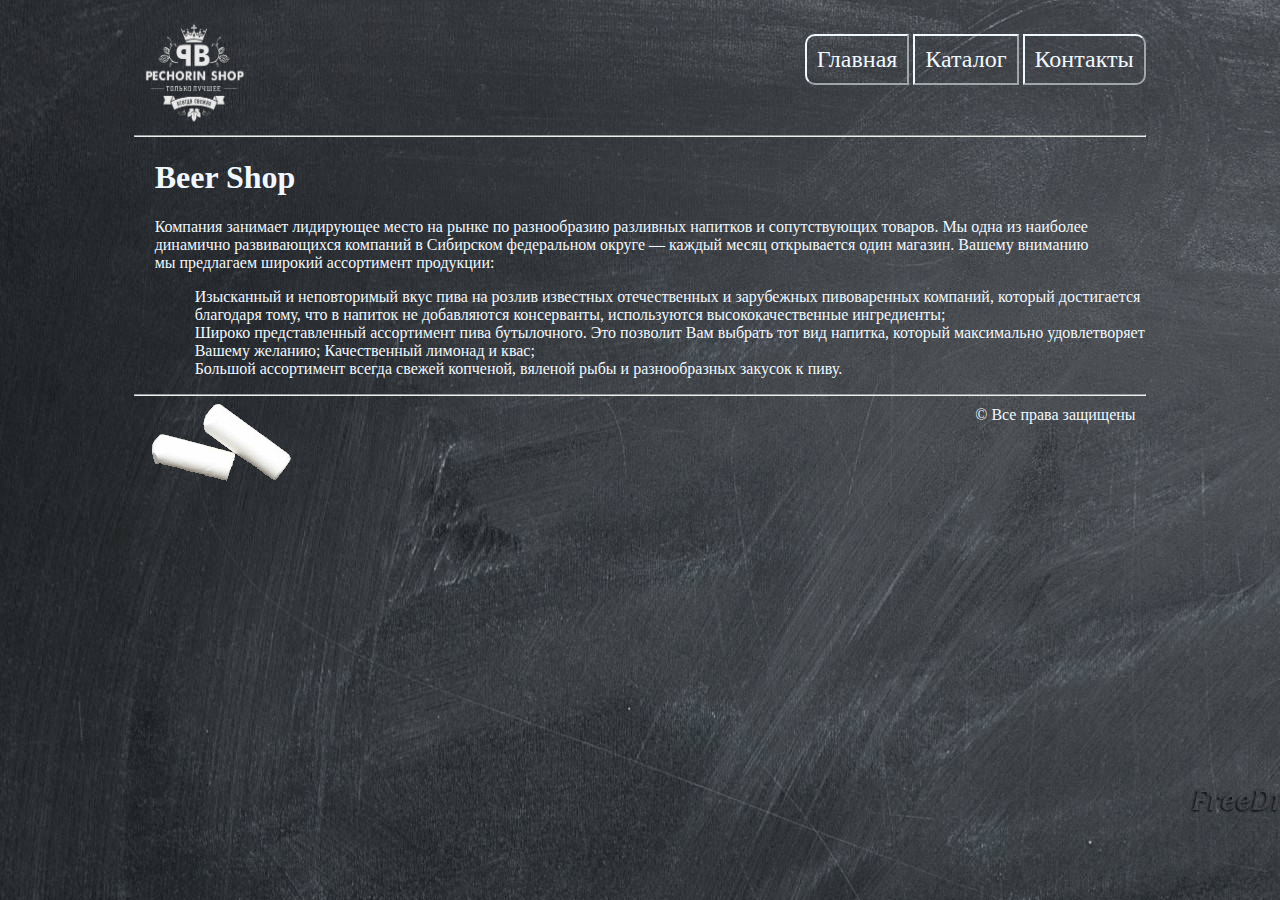
<file: html_css/beer shop/index.html>
<!DOCTYPE html>
<html lang="en">

<head>
  <meta charset="UTF-8">
  <title>Beer Shop</title>
  <link rel="stylesheet" href="css/beershop.css">
</head>

<body>
  <div class="container">

    <div class="header">
      <div class="div_logo"><img class="logo" src="img/logo.png" alt="logo"></div>
      <ul class="menu">
        <li>
          <a href="index.html">
            <div>Главная</div>
          </a>
        </li>
        <li>
          <a href="catalog.html">
            <div>Каталог</div>
          </a>
        </li>
        <li>
          <a href="contacts.html">
            <div>Контакты</div>
          </a>
        </li>
      </ul>
      <hr>

    </div>

    <div class="main">
      <h1>Beer Shop</h1>

      <p>Компания занимает лидирующее место на&nbsp;рынке по&nbsp;разнообразию разливных напитков и&nbsp;сопутствующих товаров. Мы&nbsp;одна из&nbsp;наиболее динамично развивающихся компаний в&nbsp;Сибирском федеральном округе&nbsp;&mdash; каждый месяц открывается один магазин. Вашему вниманию мы&nbsp;предлагаем широкий ассортимент продукции:</p>

      <ol>
        <li> Изысканный и&nbsp;неповторимый вкус пива на&nbsp;розлив известных отечественных и&nbsp;зарубежных пивоваренных компаний, который достигается благодаря тому, что в&nbsp;напиток не&nbsp;добавляются консерванты, используются высококачественные ингредиенты;</li>
        <li> Широко представленный ассортимент пива бутылочного. Это позволит Вам выбрать тот вид напитка, который максимально удовлетворяет Вашему желанию; Качественный лимонад и&nbsp;квас;</li>
        <li> Большой ассортимент всегда свежей копченой, вяленой рыбы и&nbsp;разнообразных закусок к&nbsp;пиву.</li>
      </ol>
    </div>

    <div class="footer">
      <hr>
      <p>&copy; Все права защищены</p>
    </div>
  </div>
</body>

</html>
</file>
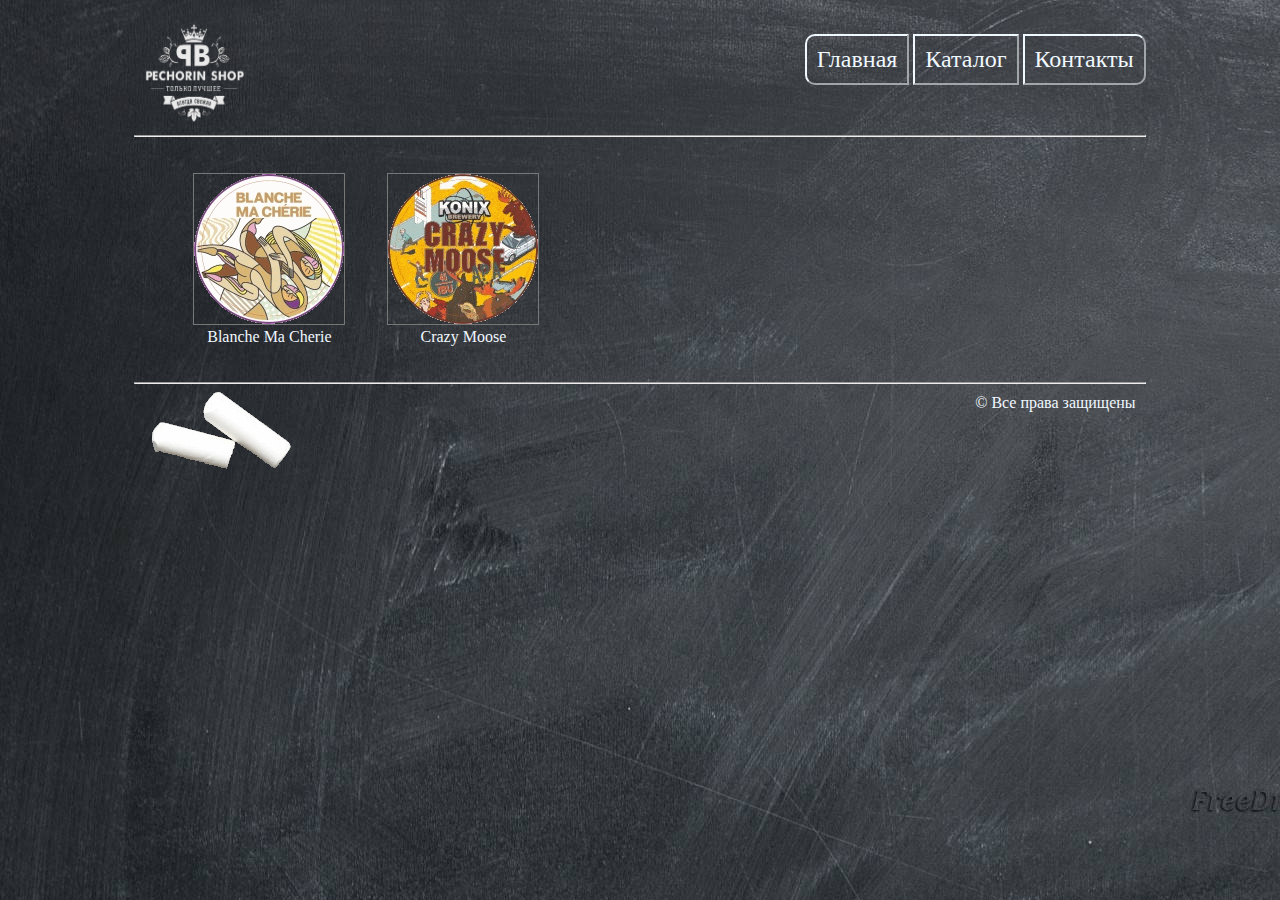
<file: html_css/beer shop/catalog.html>
<!DOCTYPE html>
<html lang="en">

<head>
  <meta charset="UTF-8">
  <title>Document</title>
  <link rel="stylesheet" href="css/beershop.css">
</head>

<body>
  <div class="container">
   
    <div class="header">
      <div class="div_logo"><img class="logo" src="img/logo.png" alt="logo"></div>
      <ul class="menu">
        <li>
          <a href="index.html">
            <div>Главная</div>
          </a>
        </li>
        <li>
          <a href="catalog.html">
            <div>Каталог</div>
          </a>
        </li>
        <li>
          <a href="contacts.html">
            <div>Контакты</div>
          </a>
        </li>
      </ul>
      <hr>

    </div>

    <main>
      <ul class="catalog">
        <a href="catalog/beer1.html">
          <li>
            <img class="img_logo" src="img/beer1.png" alt="beer">
            <p>Blanche Ma Cherie</p>
          </li>
        </a>
        <a href="catalog/beer2.html">
          <li>
            <img class="img_logo" src="img/beer2.png" alt="beer">
            <p>Crazy Moose</p>
          </li>
        </a>
      </ul>
    </main>

    <div class="footer">
      <hr>
      <p>&copy; Все права защищены</p>
    </div>
  </div>
</body>

</html>
</file>
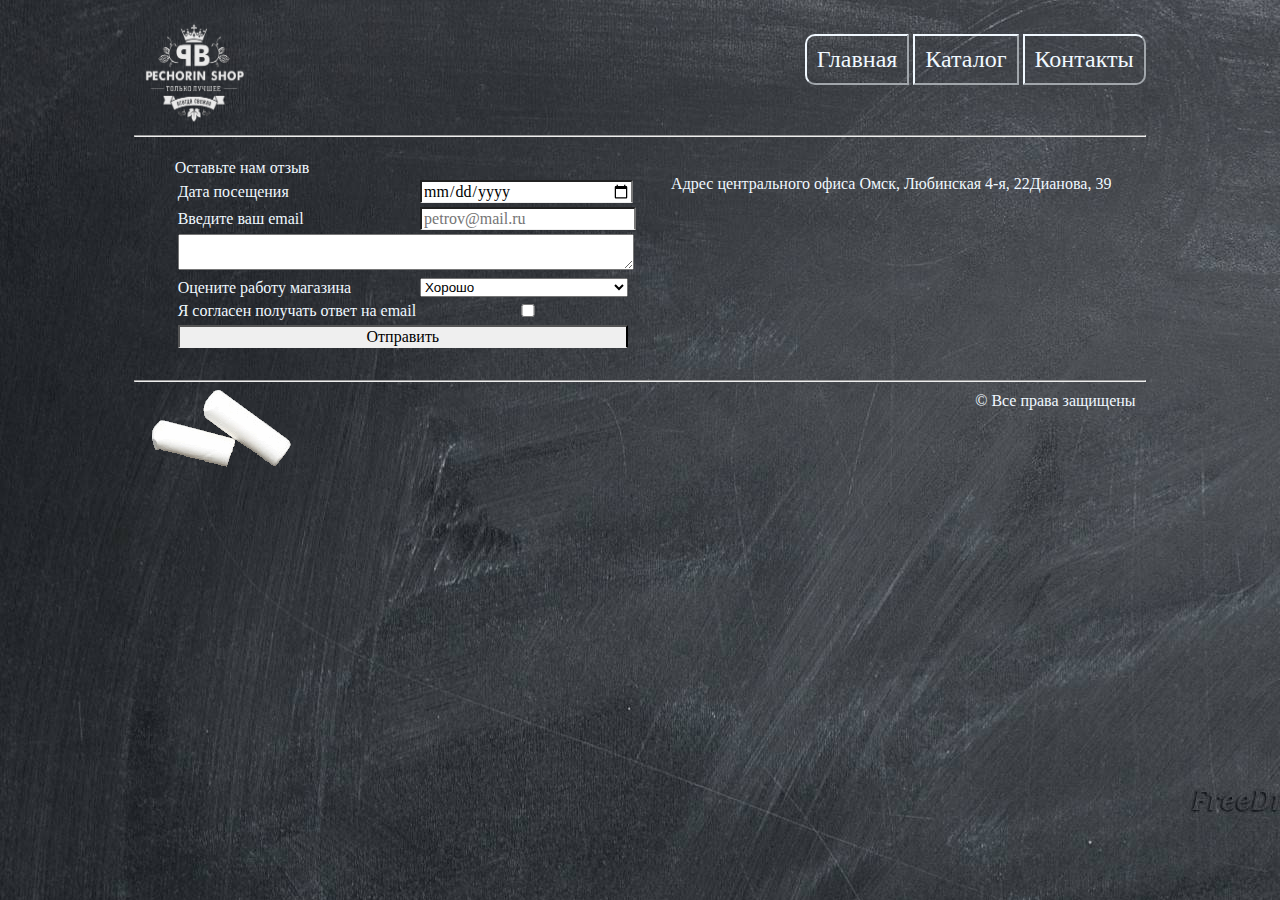
<file: html_css/beer shop/contacts.html>
<!DOCTYPE html>
<html lang="en">

<head>
  <meta charset="UTF-8">
  <title>Beer Shop</title>
  <link rel="stylesheet" href="css/beershop.css">
</head>

<body>

  <div class="container">

    <div class="header">
      <div class="div_logo"><img class="logo" src="img/logo.png" alt="logo"></div>
      <ul class="menu">
        <li>
          <a href="index.html">
            <div>Главная</div>
          </a>
        </li>
        <li>
          <a href="catalog.html">
            <div>Каталог</div>
          </a>
        </li>
        <li>
          <a href="contacts.html">
            <div>Контакты</div>
          </a>
        </li>
      </ul>
      <hr>

    </div>

    <div class="main">
      <div style="width:100%; height:1px; clear:both;"></div>

      <div class="form">
        <form action="">
          <caption>Оставьте нам отзыв</caption>
          <table>
            <tr>
              <td><label>Дата посещения</label></td>
              <td><input type="date"></td>
            </tr>
            <tr>
              <td><label>Введите ваш email</label></td>
              <td><input class="email" type="email" placeholder="petrov@mail.ru"></td>
            </tr>
            <tr>
              <td colspan="2">
                <textarea plaseholder="Введите стой отзыв"></textarea>
              </td>
            </tr>
            <tr>
              <td>
                <lable>Оцените работу магазина</lable>
              </td>
              <td><select>
          <option>Хорошо</option>
          <option>Нормально</option>
          <option>Плохо</option>
          </select></td>
            </tr>
            <tr>
              <td><label>Я согласен получать ответ на email</label></td>
              <td><input type="checkbox"></td>
            </tr>
            <td colspan="2">
              <input type="submit" value="Отправить">
            </td>
          </table>
        </form>
      </div>

      <div class="map">
        <p>
          Адрес центрального офиса Омск, Любинская 4-я, 22Дианова, 39
        </p>

        <script type="text/javascript" charset="utf-8" async src="https://api-maps.yandex.ru/services/constructor/1.0/js/?um=constructor%3A50759603996c7a8c4c28d9954eb6cc13bd8bb6c9c0879e73381f150ee8c650ab&amp;width=500&amp;height=400&amp;lang=ru_RU&amp;scroll=true"></script>
      </div>

      <div style="width:100%; height:1px; clear:both;"></div>
    </div>

    <div class="footer">
      <hr>
      <p>&copy; Все права защищены</p>
    </div>

  </div>

</body>

</html>
</file>
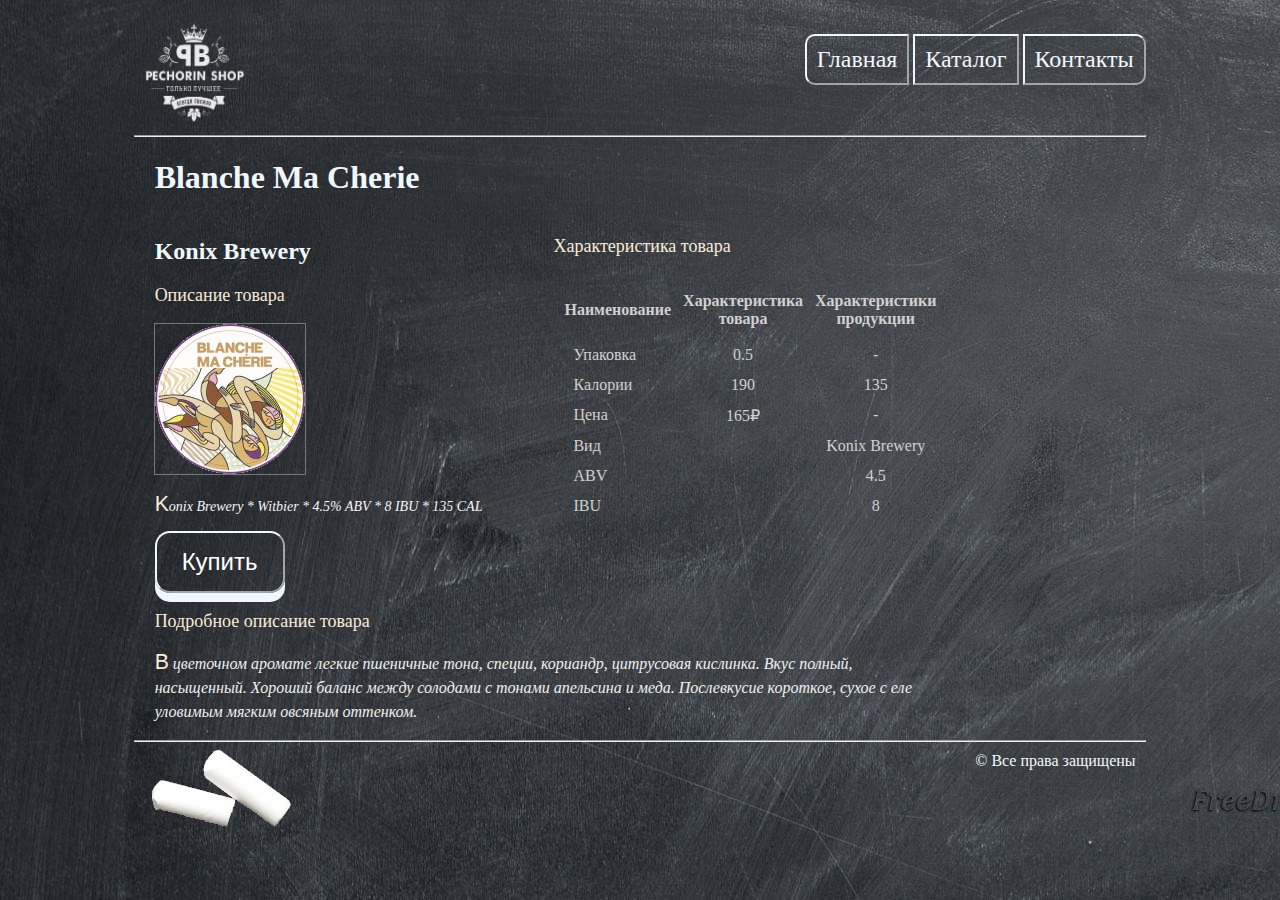
<file: html_css/beer shop/catalog/beer1.html>
<!DOCTYPE html>
<html lang="en">

<head>
  <meta charset="UTF-8">
  <title>Beer Shop</title>
  <link rel="stylesheet" href="../css/beershop.css">
</head>

<body>
  <div class="container">
    
    <div class="header">
      <div class="div_logo"><img class="logo" src="../img/logo.png" alt="logo"></div>
      <ul class="menu">
        <li>
          <a href="../index.html">
            <div>Главная</div>
          </a>
        </li>
        <li>
          <a href="../catalog.html">
            <div>Каталог</div>
          </a>
        </li>
        <li>
          <a href="../contacts.html">
            <div>Контакты</div>
          </a>
        </li>
      </ul>
      <hr>

    </div>

    <div class="main">
      <div class="beer">
        <h1>Blanche Ma Cherie</h1>
        <div class="beer_1">
          <h2>Konix Brewery</h2>
          <h3>Описание товара</h3>
          <a href="../img/beer1_full.jpg" border="0" target="_blank"><img class="img_logo" src="../img/beer1.png" alt="beer"></a>
          <p class="beer_desciption_short">Konix Brewery * Witbier * 4.5%
            <abr title="Крепость пива">ABV</abr> * 8
            <abr title="Величина горечи пива">IBU</abr> * 135 CAL
          </p>

          <button class="button_bay">Купить</button>

        </div>

        <div class="short_property">
          <h3>Характеристика товара</h3>

          <table class="beer_propertys">
            <tr>
              <th>Наименование</th>
              <th>Характеристика<br>товара</th>
              <th>Характеристики<br>продукции</th>
            </tr>
            <tr>
              <td>Упаковка</td>
              <td>0.5</td>
              <td>-</td>
            </tr>
            <tr>
              <td>Калории</td>
              <td>190</td>
              <td>135</td>
            </tr>
            <tr>
              <td>Цена</td>
              <td>165&#8381;</td>
              <td>-</td>
            </tr>
            <tr>
              <td colspan="2">Вид</td>
              <td>Konix Brewery</td>
            </tr>
            <tr>
              <td colspan="2">
                <abr title="Крепость пива">ABV</abr>
              </td>
              <td>4.5</td>
            </tr>
            <tr>
              <td colspan="2">
                <abr title="Величина горечи пива">IBU</abr>
              </td>
              <td>8</td>
            </tr>
          </table>

        </div>

        <div class="beer_2">
          <h3>Подробное описание товара</h3>
          <p class="beer_desciption_full">В цветочном аромате легкие пшеничные тона, специи, кориандр, цитрусовая кислинка. Вкус полный, насыщенный. Хороший баланс между солодами с тонами апельсина и меда. Послевкусие короткое, сухое с еле уловимым мягким овсяным оттенком.</p>
        </div>

      </div>
    </div>

    <div class="footer">
      <hr>
      <p>&copy; Все права защищены</p>
    </div>
  </div>
</body>

</html>
</file>
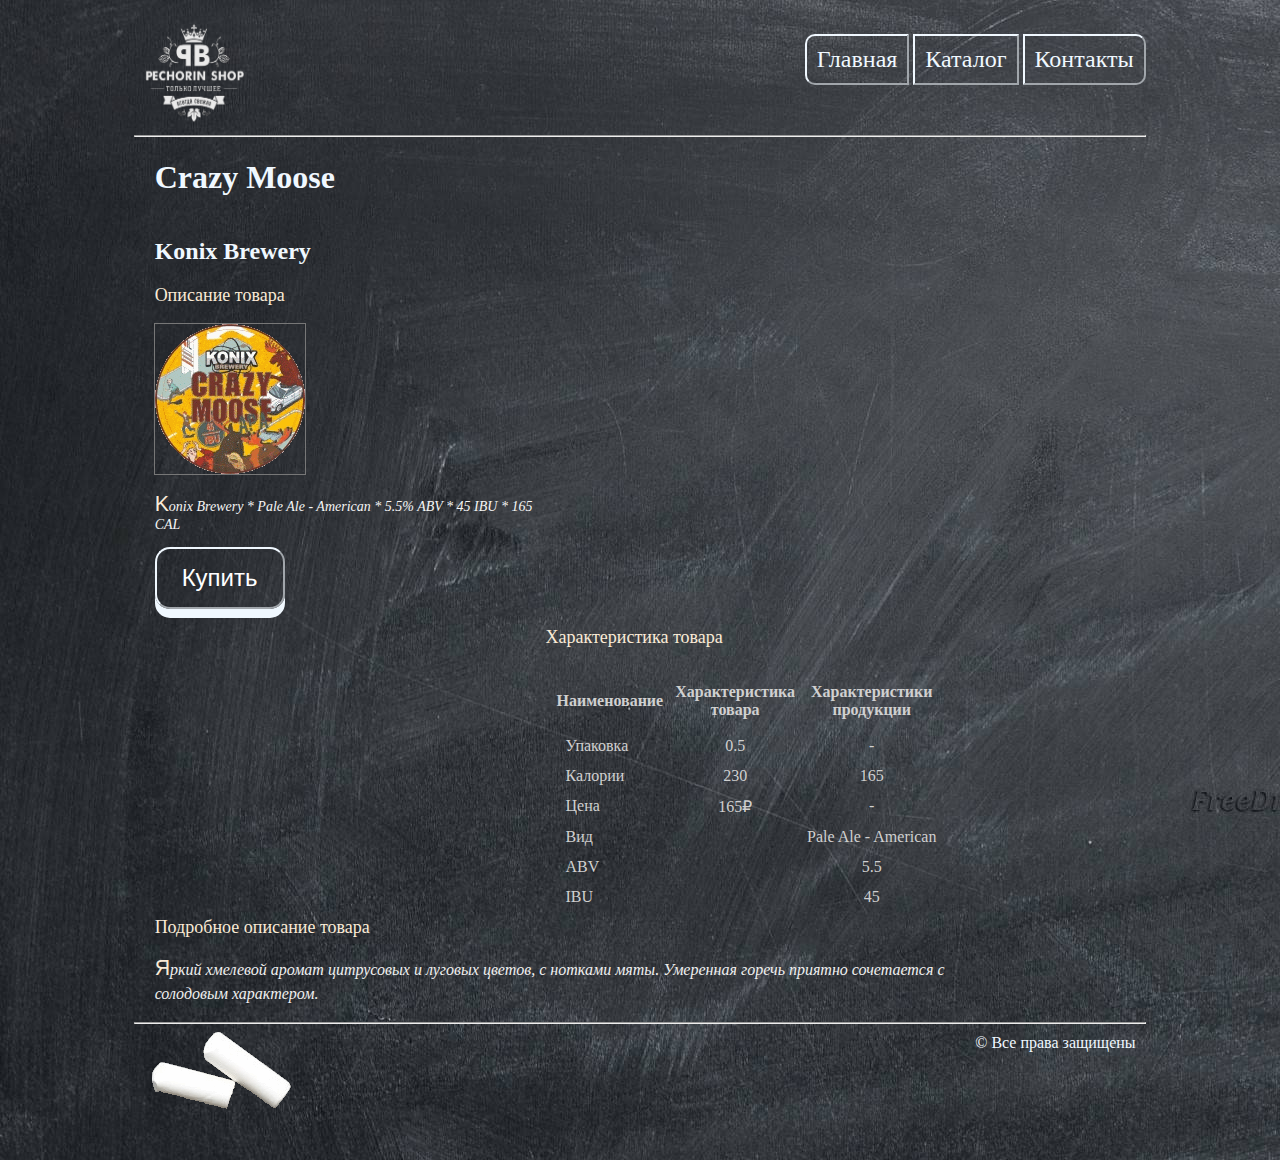
<file: html_css/beer shop/catalog/beer2.html>
<!DOCTYPE html>
<html lang="en">

<head>
  <meta charset="UTF-8">
  <title>Beer Shop</title>
  <link rel="stylesheet" href="../css/beershop.css">
</head>

<body>
  <div class="container">

    <div class="header">
      <div class="div_logo"><img class="logo" src="../img/logo.png" alt="logo"></div>
      <ul class="menu">
        <li>
          <a href="../index.html">
            <div>Главная</div>
          </a>
        </li>
        <li>
          <a href="../catalog.html">
            <div>Каталог</div>
          </a>
        </li>
        <li>
          <a href="../contacts.html">
            <div>Контакты</div>
          </a>
        </li>
      </ul>
      <hr>

    </div>

    <div class="main">
      <div class="beer">
        <h1>Crazy Moose</h1>
        <div class="beer_1">
          <h2>Konix Brewery</h2>
          <h3>Описание товара</h3>
          <a href="../img/beer2_full.jpg" border="0" target="_blank"><img class="img_logo" src="../img/beer2.png" alt="beer"></a>
          <p class="beer_desciption_short">Konix Brewery * Pale Ale - American * 5.5%
            <abr title="Крепость пива">ABV</abr> * 45
            <abr title="Величина горечи пива">IBU</abr> * 165 CAL</p>
          <button class="button_bay">Купить</button>
        </div>
        <div class="short_property">
          <h3>Характеристика товара</h3>
          <table class="beer_propertys">
            <tr>
              <th>Наименование</th>
              <th>Характеристика<br>товара</th>
              <th>Характеристики<br>продукции</th>
            </tr>
            <tr>
              <td>Упаковка</td>
              <td>0.5</td>
              <td>-</td>
            </tr>
            <tr>
              <td>Калории</td>
              <td>230</td>
              <td>165</td>
            </tr>
            <tr>
              <td>Цена</td>
              <td>165&#8381;</td>
              <td>-</td>
            </tr>
            <tr>
              <td colspan="2">Вид</td>
              <td>Pale Ale - American</td>
            </tr>
            <tr>
              <td colspan="2">
                <abr title="Крепость пива">ABV</abr>
              </td>
              <td>5.5</td>
            </tr>
            <tr>
              <td colspan="2">
                <abr title="Величина горечи пива">IBU</abr>
              </td>
              <td>45</td>
            </tr>
          </table>
        </div>

        <div class="beer_2">
          <h3>Подробное описание товара</h3>
          <p class="beer_desciption_full">Яркий хмелевой аромат цитрусовых и луговых цветов, с нотками мяты. Умеренная горечь приятно сочетается с солодовым характером.</p>
        </div>
      </div>
    </div>

    <div class="footer">
      <hr>
      <p>&copy; Все права защищены</p>
    </div>
  </div>
</body>

</html>
</file>
<file: html_css/beer shop/css/beershop.css>
body {
  font: 12pt "Franklin Gothic Medium", cursive;
  background-image: url(../img/backgound.jpg);

  color: aliceblue;
}

.container {
  margin: 0 auto;
  padding: 10px;
  width: 80%;
  /*border: 5px double aliceblue*/
}

.header {
  height: 120px;
}

.header .div_logo {
  margin: 5px 0 0 5px;
}

.footer {
  height: 120px;
  background: url(../img/footer.png) no-repeat;
}

.footer p {
  text-align: right;
  margin: 10px 10px 0 0;
}

.main {
  margin-left: 2%;
}

.img_logo {
  width: 150px;
  height: 150px;
  outline: 1px solid #777;
}

.img_logo:hover {
  outline-style: none;
}

input {
  width: 100%
}

textarea {
  width: 100%
}

select {
  width: 100%
}

li {
  list-style-type: none;
}

a {
  text-decoration: none;
  font: 12pt "Franklin Gothic Medium", cursive;
  color: aliceblue;
}

.m1 {
  display: inline-block;
}

.menu {
  float: right;
}

.menu li:first-child {
  border-top-left-radius: 10px;
  border-bottom-left-radius: 10px;
}

.menu li:last-child {
  border-top-right-radius: 10px;
  border-bottom-right-radius: 10px;
}

.menu li {
  display: inline-block;
  border: 2px outset aliceblue;
}

.menu li:hover {
  border-color: bisque;
}

.menu div {
  padding: 10px;
}

.menu a {
  font-size: 24px;
}

.menu a:hover {
  color: bisque;
}

.div_logo {
  display: inline-block;
}

.logo {
  width: 110px;
  height: 100px;
}

.catalog li {
  display: inline-block;
  margin: 20px;
}

.catalog a p {
  margin: 0px;
  padding: 0px;
  text-align: center;
}

.beer h3 {
  color: antiquewhite;
  font-size: 18px;
  font-weight: 400;
}

.beer .beer_desciption_short {
  color: #f5f5f5;
  font-size: 14px;
  font-style: italic;
  line-height: 16px;
}

.beer .beer_desciption_full {
  color: #f0f0f0;
  font-size: 16px;
  font-style: italic;
  line-height: 24px;
  text-align: left;
}

.beer p::first-letter {
  font: 16pt "Arial", fantasy;
  color: antiquewhite;
}

.map,
.form {
  float: left;
  margin: 20px;
}

.form input {
  border-bottom: 1px solid #eee;
  font: 12pt "Franklin Gothic Medium", cursive;
}

.form input:focus {
  text-transform: capitalize;
}

.form textarea {
  text-transform: capitalize;
}

.email:focus {
  color: blue;
  background-color: beige;
}

.beer_propertys {
  border-spacing: 10px;
  color: #d0d0d0;
  font-size: 16px;
}

.beer_propertys td {
  text-align: center;
}

.beer_propertys tr td:first-child {
  padding-left: 10px;
  text-align: left;
}

.beer_propertys tr:first-child {
  height: 50px;
}

.short_property {
  float: right;
}

.beer {
  width: 80%;
}

.beer_1 {
  display: inline-block;
  width: 50%;
}

.beer_2 {
  clear: both;
}

.button_bay {
  display: inline-block;
  padding: 15px 25px;
  font-size: 24px;
  cursor: pointer;
  text-align: center;
  text-decoration: none;
  outline: none;
  color: #fff;
  background-color: rgba(0, 0, 0, 0);
  border: 2px outset aliceblue;
  border-radius: 15px;
  box-shadow: 0 9px aliceblue;
}

.button_bay:hover {
  background-color: rgba(0, 0, 0, 0);
  border-color: bisque;
  color: bisque;
}


.button_bay:active {
  background-color: rgba(0, 0, 0, 0);
  box-shadow: 0 5px #666;
  transform: translateY(4px);
  border-color: bisque;
  color: bisque;
}
</file>
